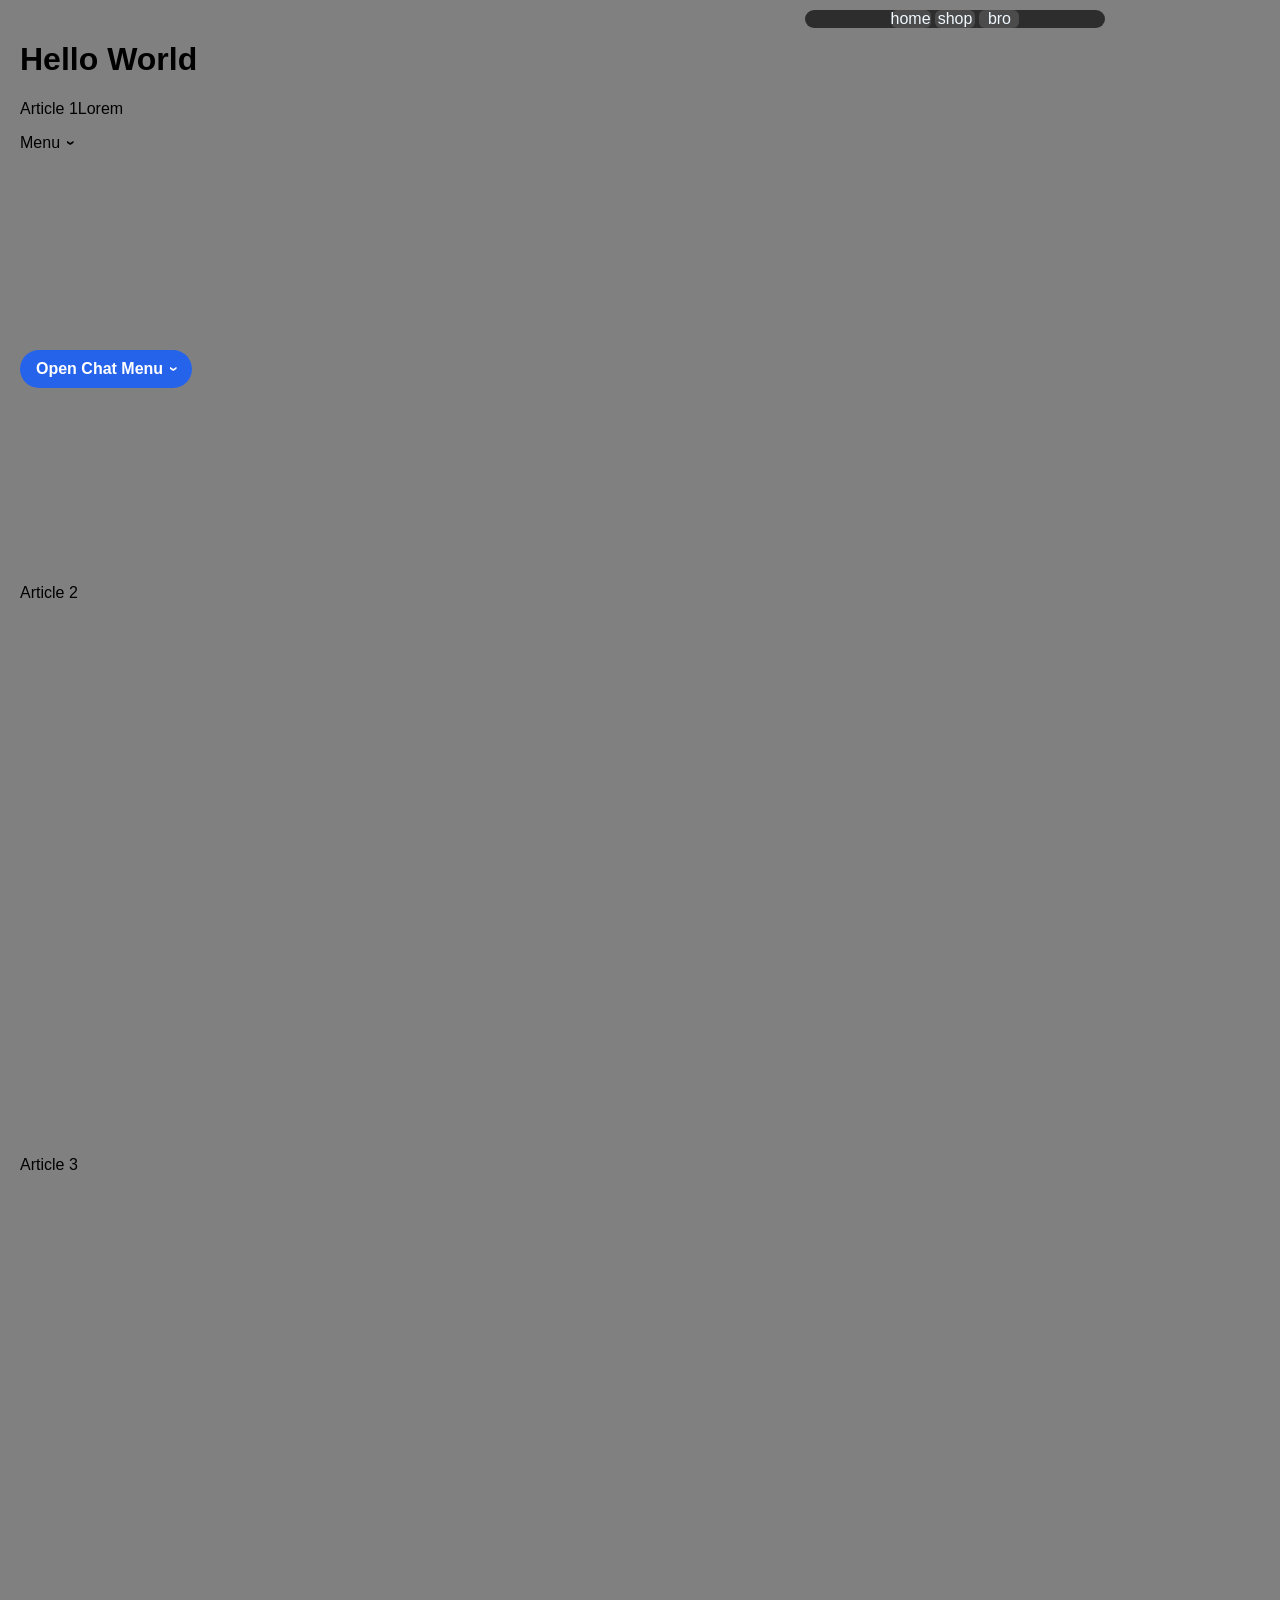
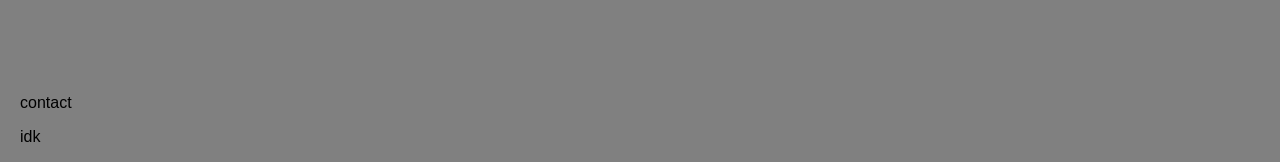
<file: Nav_Bar/index.html>
<!doctype html>
<html lang="en">
  <head>
    <meta charset="UTF-8" />
    <meta name="viewport" content="width=device-width, initial-scale=1.0" />
    <title>Resume</title>
    <link rel="stylesheet" href="styles.css" />
  </head>
  <body>
    <main>
      <nav>
        <div>
          <a class="li" href="#home">home</a>
          <a class="li" href="#shop">shop</a>
          <a class="li" href="#bro">bro</a>
        </div>
      </nav>
      <h1>Hello World</h1>
      <article id="home">
        <p>Article 1Lorem</p>
        <details>
          <summary>Menu</summary>
          <p>123</p>
        </details>
        <br />
        <br />
        <br />
        <br />
        <br />
        <br />
        <br />
        <br />
        <br />
        <br />
        <br />

        <details class="popover-details">
          <summary>Open Chat Menu</summary>

          <div class="chat-bubble">
            <p>👋 Need any help with your order?</p>
            <ul>
              <li><a href="#faq">Check FAQs</a></li>
              <li><a href="#support">Contact Support</a></li>
            </ul>
          </div>
        </details>
        <br />
        <br />
        <br />
        <br />
        <br />
        <br />
        <br />
        <br />
        <br />
        <br />
        <br />
      </article>
      <article id="shop">
        <p>Article 2</p>
        <br />
        <br />
        <br />
        <br />
        <br />
        <br />
        <br />
        <br />
        <br />
        <br />
        <br />
        <br />
        <br />
        <br />
        <br />
        <br />
        <br />
        <br />
        <br />
        <br />
        <br />
        <br />
        <br />
        <br />
        <br />
        <br />
        <br />
        <br />
        <br />
      </article>
      <article id="bro">
        <p>Article 3</p>
        <br />
        <br />
        <br />
        <br />
        <br />
        <br />
        <br />
        <br />
        <br />
        <br />
        <br />
        <br />
        <br />
        <br />
        <br />
        <br />
        <br />
        <br />
        <br />
        <br />
        <br />
        <br />
        <br />
        <br />
        <br />
        <br />
      </article>
    </main>
  </body>
  <footer>
    <p>contact</p>
    <p>idk</p>
  </footer>
</html>
</file>
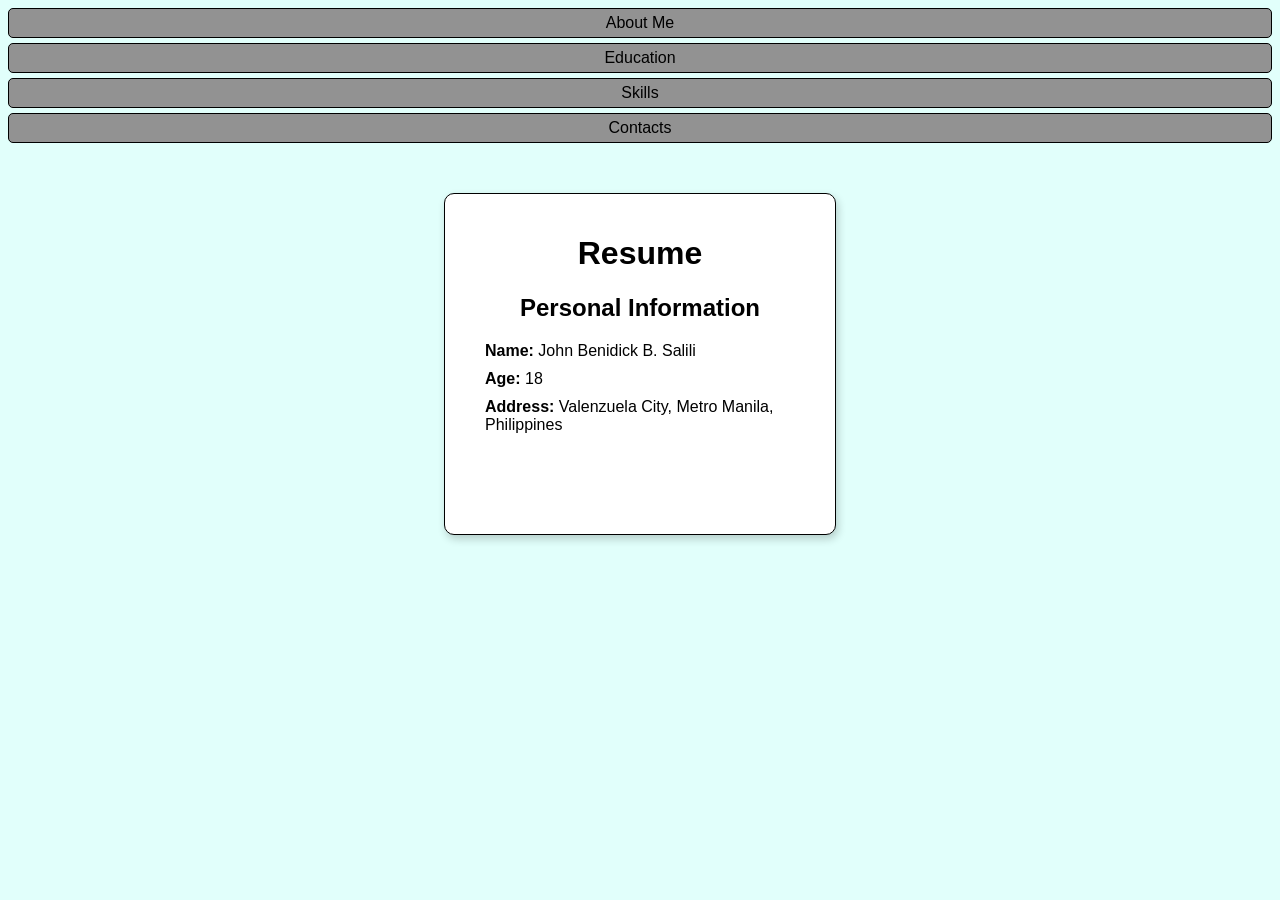
<file: Resume-Test/index.html>
<!DOCTYPE html>
<html lang="en">
<head>
    <meta charset="UTF-8">
    <meta name="viewport" content="width=device-width, initial-scale=1.0">
    <title>Resume</title>
    <link rel="stylesheet" href="real-main.css">
</head>
<body>
        <main>
            <nav>  
            <a target="_self" href="./about-me.html">About Me</a>
            <a target="_self" href="./education.html">Education</a>
            <a target="_self" href="./skills.html">Skills</a>
            <a target="_self" href="./contact.html">Contacts</a>
        </nav>
        <div>
            <h1>Resume</h1>
            <h2>Personal Information</h2>
            <p style="text-align: left; margin-left: 20px;"><b>Name:</b> John Benidick B. Salili</p>
            <p style="text-align: left; margin-left: 20px;"><b>Age:</b> 18</p>
            <p style="text-align: left; margin-left: 20px;"><b>Address:</b> Valenzuela City, Metro Manila, Philippines</p>
        </div>
        
    </main>
</body>
</html>
</file>
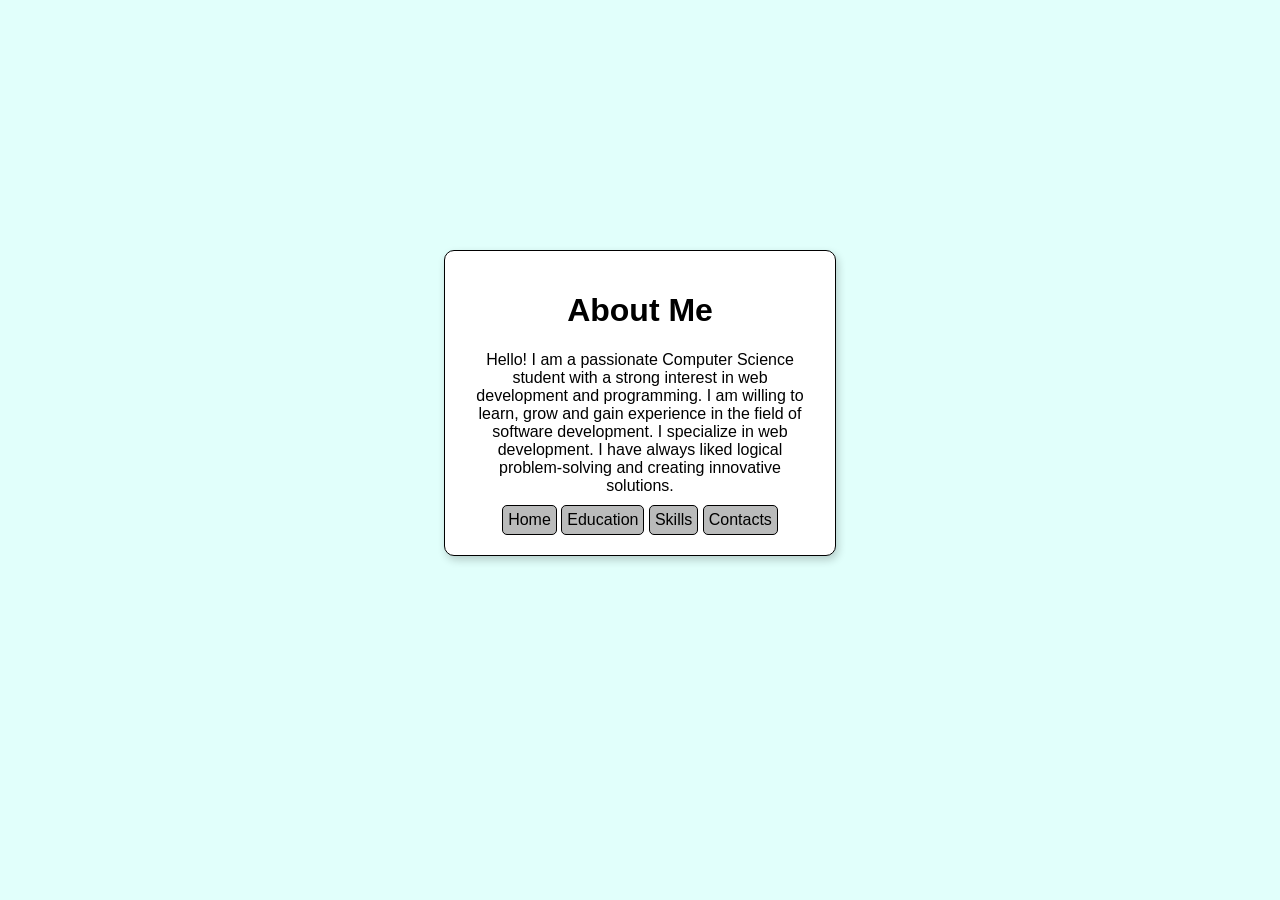
<file: real-main/about-me.html>
<!DOCTYPE html>
<html lang="en">
<head>
    <meta charset="UTF-8">
    <meta name="viewport" content="width=device-width, initial-scale=1.0">
    <title>Resume</title>
    <link rel="stylesheet" href="real-main.css">
</head>
<body>
    <main>
        <div>
         <h1>About Me</h1>
        <p>Hello! I am a passionate Computer Science student with a strong interest in web development and programming. 
        I am willing to learn, grow and gain experience in the field of software development. I specialize in web development. 
        I have always liked logical problem-solving and creating innovative solutions. </p>
        </div>
        <nav>
            <a target="_self" href="./home.html">Home</a>
            <a target="_self" href="./education.html">Education</a>
            <a target="_self" href="./skills.html">Skills</a>
            <a target="_self" href="./contact.html">Contacts</a>
        </nav>
    </main>
</body>
</html>
</file>
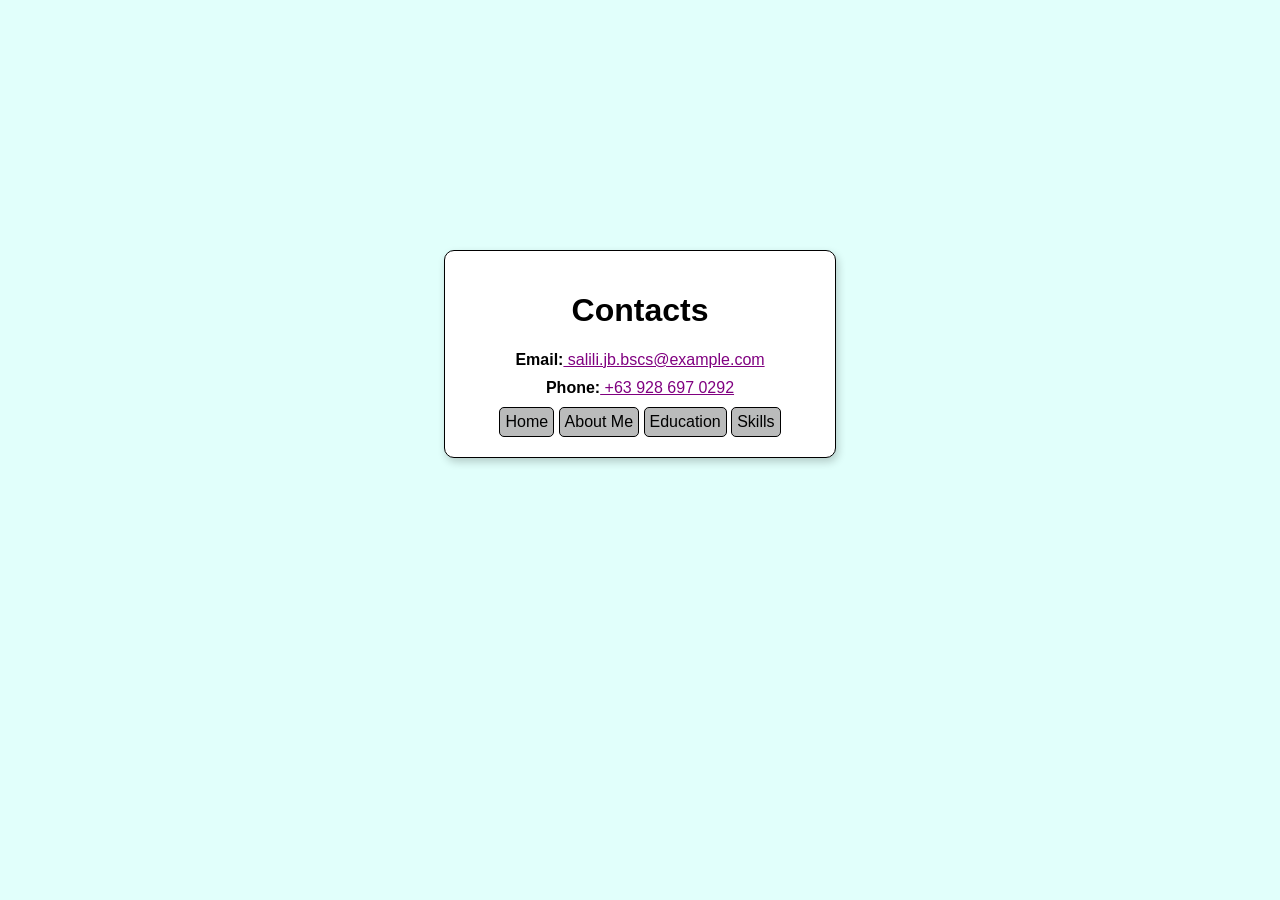
<file: real-main/contact.html>
<!DOCTYPE html>
<html lang="en">
<head>
    <meta charset="UTF-8">
    <meta name="viewport" content="width=device-width, initial-scale=1.0">
    <title>Resume</title>
    <link rel="stylesheet" href="real-main.css">
</head>
<body>
    <main>
        <div>
            <h1>Contacts</h1>
            <p><b>Email:</b><a class="mail" href="mailto:salili.jb.bscs@example.com"> salili.jb.bscs@example.com</a></p>
            <p><b>Phone:</b><a class="mail" href="tel:+639286970292"> +63 928 697 0292</a></p>
        </div>
        <nav>
            <a target="_self" href="./home.html">Home</a>
            <a target="_self" href="./about-me.html">About Me</a>
            <a target="_self" href="./education.html">Education</a>
            <a target="_self" href="./skills.html">Skills</a>
        </nav>
    </main>
</body>
</html>
</file>
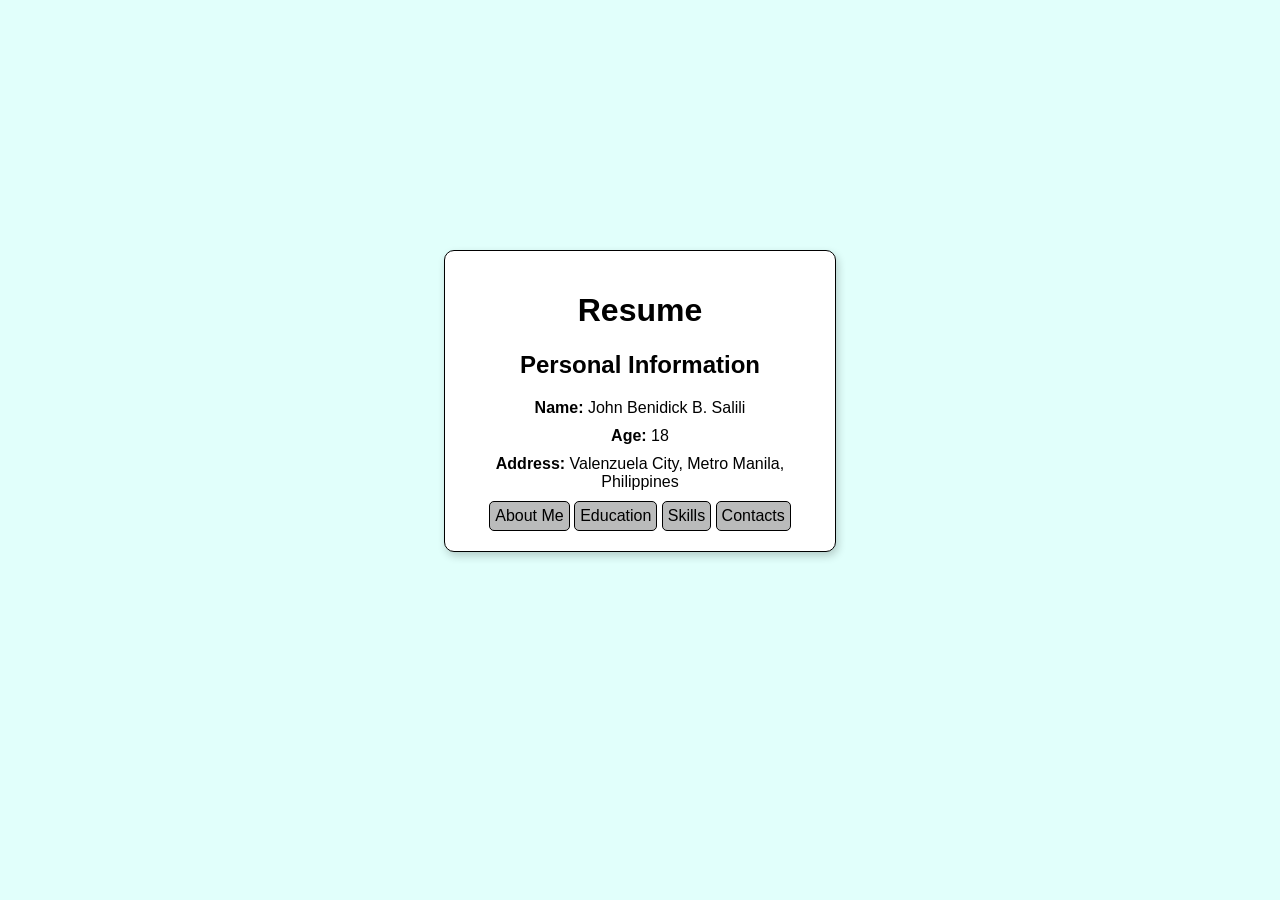
<file: real-main/home.html>
<!DOCTYPE html>
<html lang="en">
<head>
    <meta charset="UTF-8">
    <meta name="viewport" content="width=device-width, initial-scale=1.0">
    <title>Resume</title>
    <link rel="stylesheet" href="real-main.css">
</head>
<body>
        <main>
        <div>
            <h1>Resume</h1>
            <h2>Personal Information</h2>
            <p><b>Name:</b> John Benidick B. Salili</p>
            <p><b>Age:</b> 18</p>
            <p><b>Address:</b> Valenzuela City, Metro Manila, Philippines</p>
        </div>
        <nav>  
            <a target="_self" href="./about-me.html">About Me</a>
            <a target="_self" href="./education.html">Education</a>
            <a target="_self" href="./skills.html">Skills</a>
            <a target="_self" href="./contact.html">Contacts</a>
        </nav>
    </main>
</body>
</html>
</file>
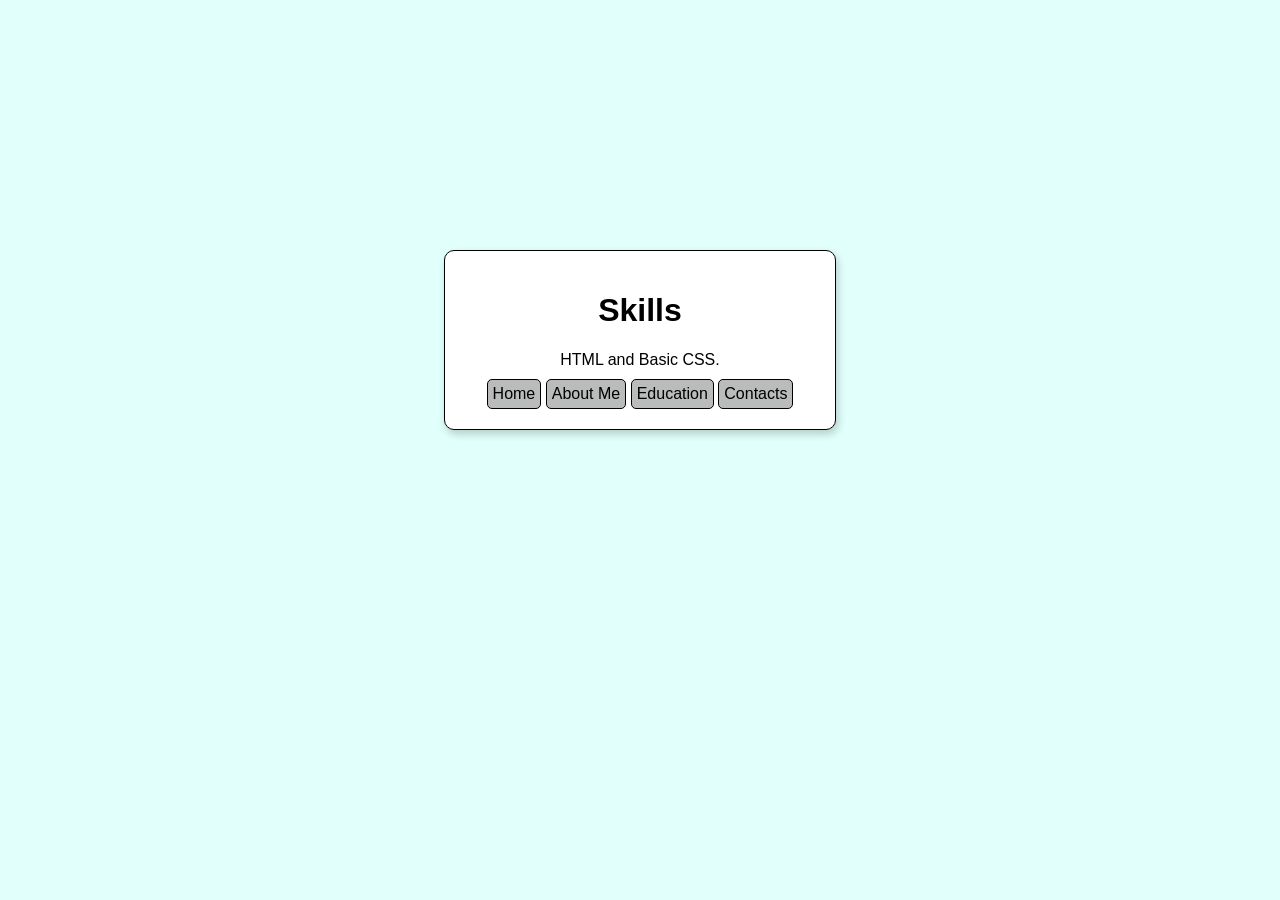
<file: real-main/skills.html>
<!DOCTYPE html>
<html lang="en">
<head>
    <meta charset="UTF-8">
    <meta name="viewport" content="width=device-width, initial-scale=1.0">
    <title>Resume</title>
    <link rel="stylesheet" href="real-main.css">
</head>
<body>
    <main>
        <div>
            <h1>Skills</h1>
            <p>HTML and Basic CSS.</p>
        </div>
        <nav>  
            <a target="_self" href="./home.html">Home</a>
            <a target="_self" href="./about-me.html">About Me</a>
            <a target="_self" href="./education.html">Education</a>
            <a target="_self" href="./contact.html">Contacts</a>
        </nav>
    </main>
</body>
</html>
</file>
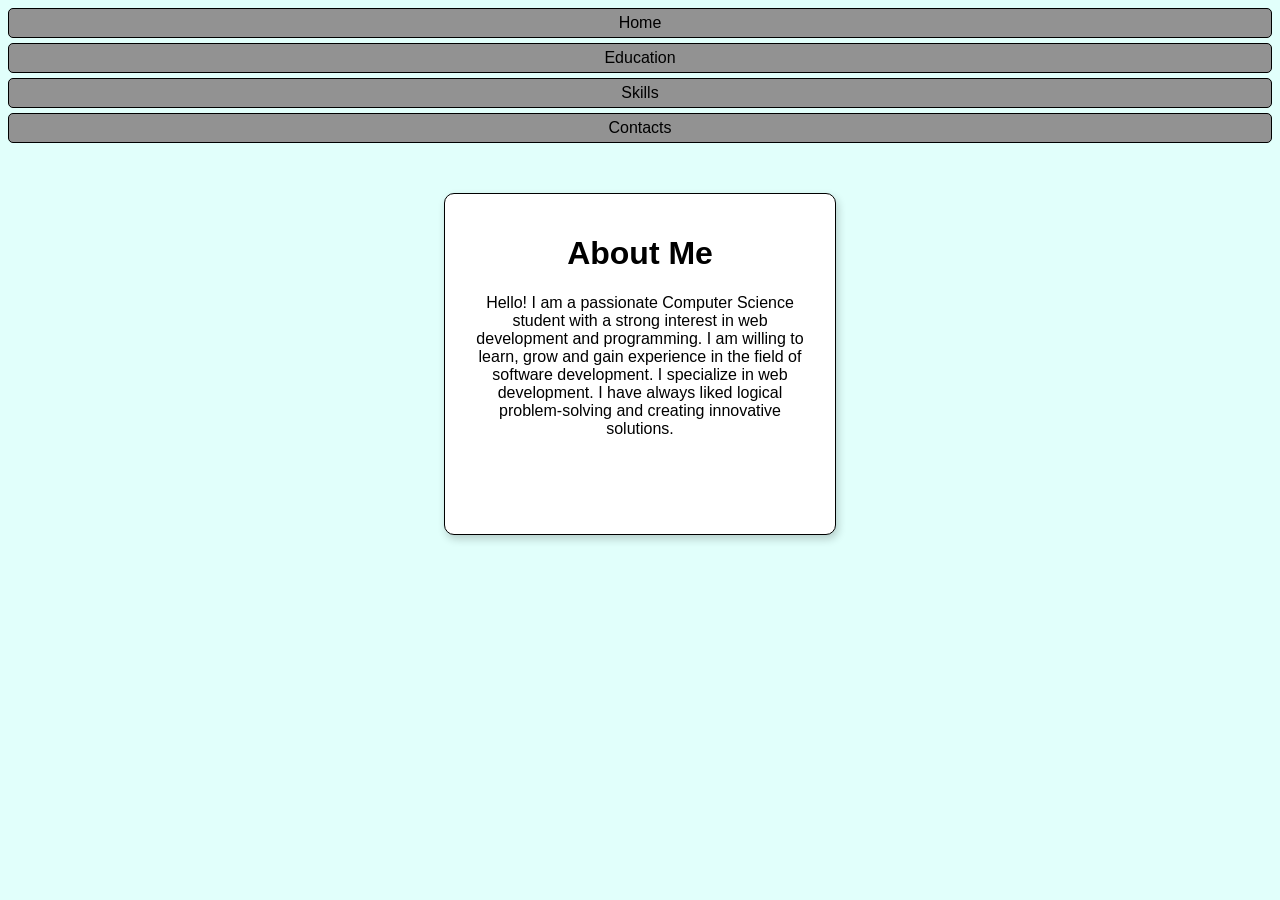
<file: Resume-Test/about-me.html>
<!DOCTYPE html>
<html lang="en">
<head>
    <meta charset="UTF-8">
    <meta name="viewport" content="width=device-width, initial-scale=1.0">
    <title>Resume</title>
    <link rel="stylesheet" href="real-main.css">
</head>
<body>
    <main>
        <nav>
            <a target="_self" href="./index.html">Home</a>
            <a target="_self" href="./education.html">Education</a>
            <a target="_self" href="./skills.html">Skills</a>
            <a target="_self" href="./contact.html">Contacts</a>
        </nav>
        <div>
         <h1>About Me</h1>
        <p>Hello! I am a passionate Computer Science student with a strong interest in web development and programming. 
        I am willing to learn, grow and gain experience in the field of software development. I specialize in web development. 
        I have always liked logical problem-solving and creating innovative solutions. </p>
        </div>
        
    </main>
</body>
</html>
</file>
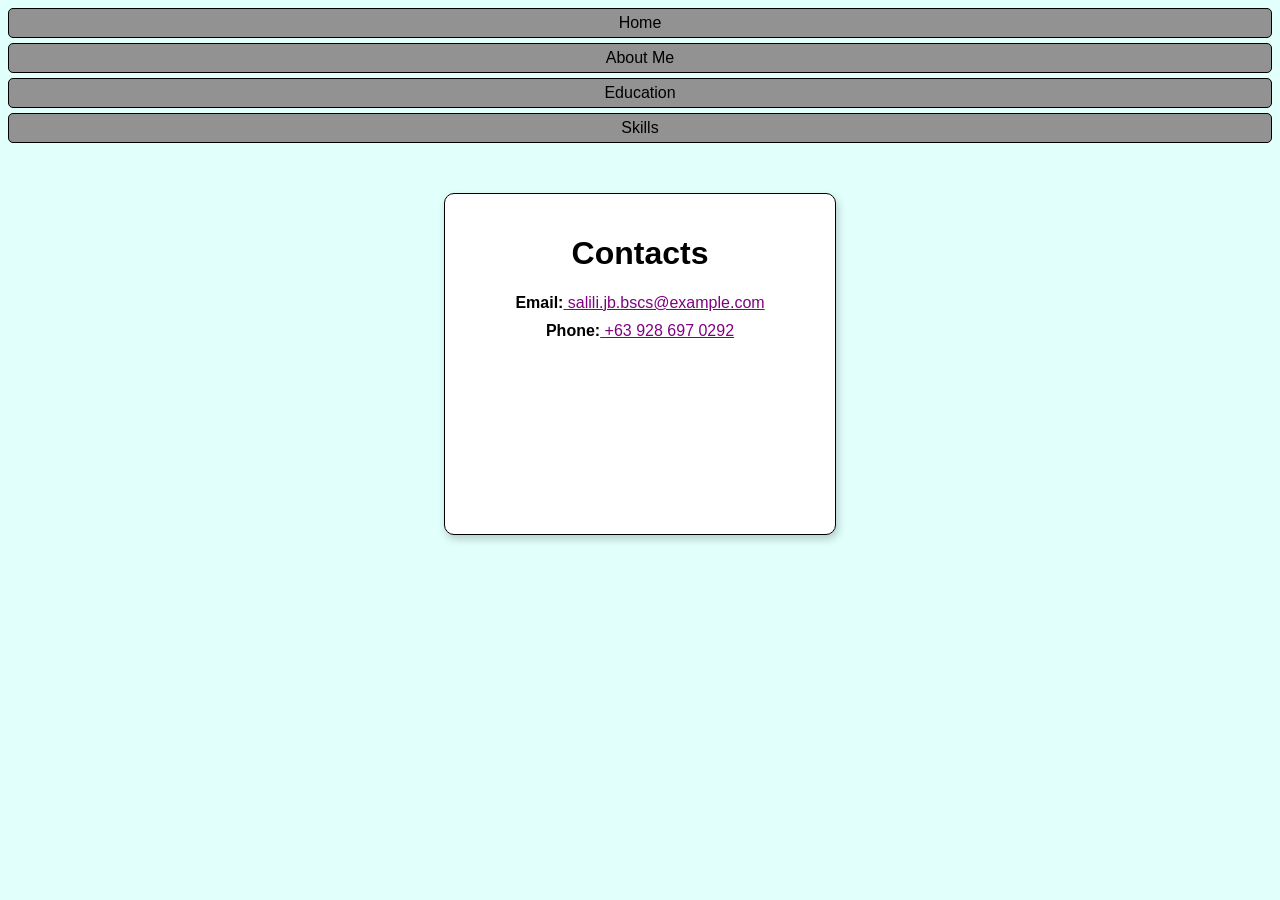
<file: Resume-Test/contact.html>
<!DOCTYPE html>
<html lang="en">
<head>
    <meta charset="UTF-8">
    <meta name="viewport" content="width=device-width, initial-scale=1.0">
    <title>Resume</title>
    <link rel="stylesheet" href="real-main.css">
</head>
<body>
    <main>
        <nav>
            <a target="_self" href="./index.html">Home</a>
            <a target="_self" href="./about-me.html">About Me</a>
            <a target="_self" href="./education.html">Education</a>
            <a target="_self" href="./skills.html">Skills</a>
        </nav>
        <div>
            <h1>Contacts</h1>
            <p><b>Email:</b><a class="mail" href="mailto:salili.jb.bscs@example.com"> salili.jb.bscs@example.com</a></p>
            <p><b>Phone:</b><a class="mail" href="tel:+639286970292"> +63 928 697 0292</a></p>
        </div>
        
    </main>
</body>
</html>
</file>
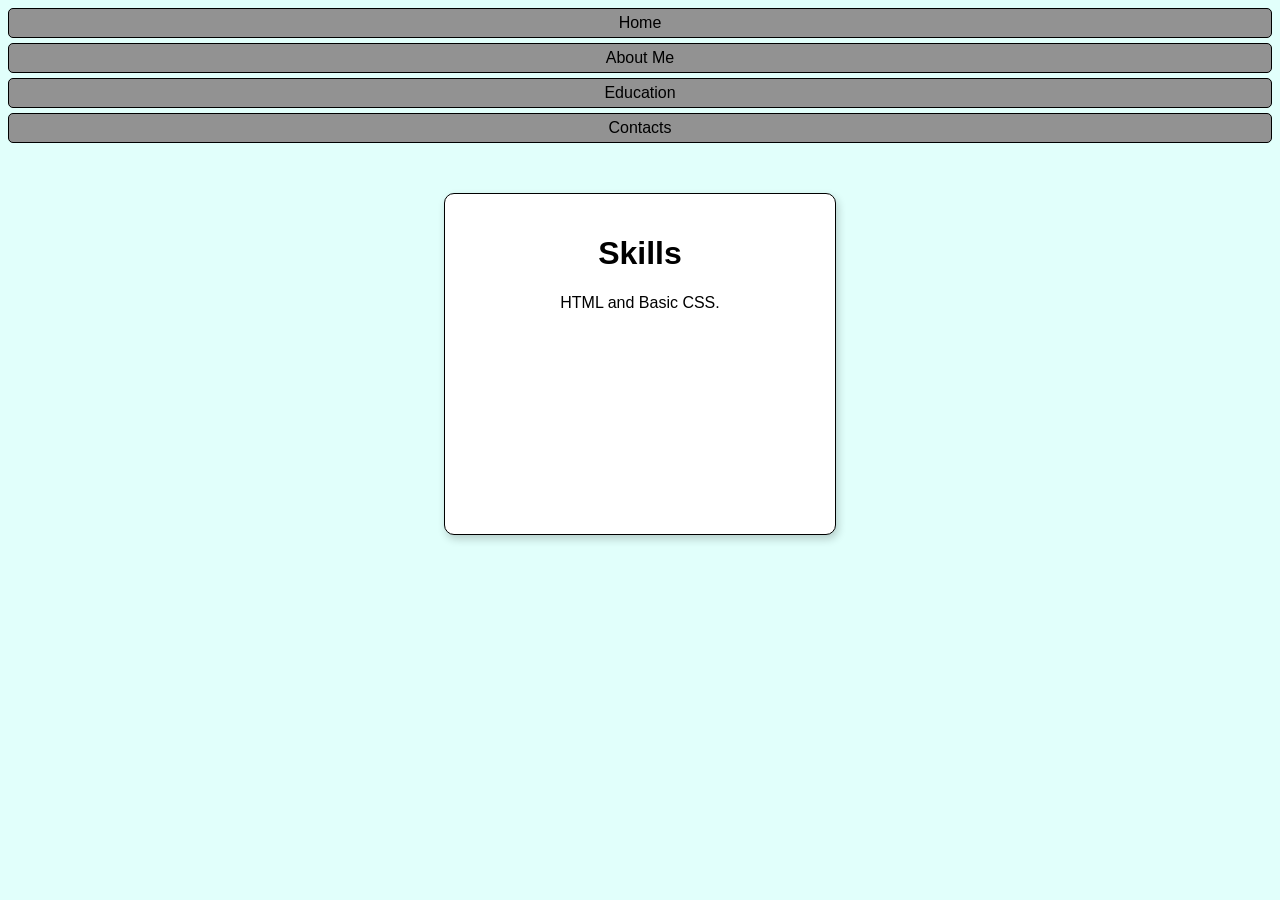
<file: Resume-Test/skills.html>
<!DOCTYPE html>
<html lang="en">
<head>
    <meta charset="UTF-8">
    <meta name="viewport" content="width=device-width, initial-scale=1.0">
    <title>Resume</title>
    <link rel="stylesheet" href="real-main.css">
</head>
<body>
    <main>
         <nav>  
            <a target="_self" href="./index.html">Home</a>
            <a target="_self" href="./about-me.html">About Me</a>
            <a target="_self" href="./education.html">Education</a>
            <a target="_self" href="./contact.html">Contacts</a>
        </nav>
        <div>
            <h1>Skills</h1>
            <p>HTML and Basic CSS.</p>
        </div>
       
    </main>
</body>
</html>
</file>
<file: Nav_Bar/styles.css>
html,
body {
  margin: 0;
  padding: 0;
  width: 100%;
  min-height: 100vh;
  display: flex;
  flex-direction: column;
  font-family: sans-serif;
  background-color: gray;
}

main {
  flex: 1;
  padding: 10px;
  margin: 10px;
}

div {
  background-color: rgb(45, 45, 45);
  width: 300px;
  margin: auto;
  text-align: center;
  border-radius: 12px;
  position: fixed;
  top: 10px;
  right: 175px;
}

.li {
  list-style-type: none;
  background-color: rgb(75, 75, 75);
  border-radius: 6px;
}

a,
.li {
  text-decoration: none;
  color: aliceblue;
  display: inline-block;
  width: 40px;
}

a:hover {
  background-color: aliceblue;
  color: black;
}

footer {
  background-color: gray;
  width: 100%;
  box-sizing: border-box;
  padding-left: 20px;
}

summary {
  list-style: none;
  cursor: pointer;
  display: flex;
  gap: 8px;
  align-items: center;
}

summary::after {
  content: "›";
  font-size: 16px;
  font-weight: bold;
  transform: rotate(90deg);
  transition: transform 0.1s ease;
}

details[open] summary::after {
  transform: rotate(-90deg); /* Points UP when opened */
}

/* Container needs relative positioning so the bubble aligns to it */
.popover-details {
  position: relative;
  display: inline-block;
}

/* Style the summary button */
.popover-details summary {
  padding: 10px 16px;
  background-color: #2563eb;
  color: white;
  border-radius: 20px;
  cursor: pointer;
  list-style: none;
  font-weight: 600;
}

.popover-details summary::-webkit-details-marker {
  display: none;
}

/* The Chat Bubble Body */
.chat-bubble {
  position: absolute;
  top: 100%; /* Positions the bubble right below the summary */
  left: 135px;
  margin-top: 12px; /* Leaves room for the top pointer arrow */

  width: 50px;
  padding: 16px;
  background-color: #ffffff;
  color: #1f2937;
  border-radius: 12px;

  /* Creates a floating card/bubble effect */
  box-shadow:
    0 10px 25px -5px rgba(0, 0, 0, 0.15),
    0 8px 10px -6px rgba(0, 0, 0, 0.1);
  z-index: 100;
}

/* The Top Arrow Pointer (pointing UP towards the button) */
.chat-bubble::before {
  content: "";
  position: absolute;
  top: -8px; /* Pulls triangle above the bubble top edge */
  left: 12px; /* Aligns triangle towards the left side/button */

  /* Drawn using transparent CSS borders */
  width: 0;
  height: 0;
  border-left: 8px solid transparent;
  border-right: 8px solid transparent;
  border-bottom: 8px solid white; /* Same color as bubble background */
}
</file>
<file: Resume-Test/real-main.css>
* {
    font-family: sans-serif;
}

.mail {
    color: purple;
}

nav a {
    text-decoration: none;
    width: 50;
    height: 50;
    color: inherit;
    display: block;
    background-color: #929292;
    padding: 5px;
    border-radius: 5px;
    border: 1px solid #000;
    margin-top: 5px;
    position: sticky;

}

li {
     list-style: none;
}

body {
    background-color: #e1fffb;
    text-align: center;
}

div {
    background-color: #fff;
    width: 350px;
    margin: auto;
    margin-top: 50px;
    padding: 20px;
    border-radius: 10px;
    border: 1px solid #000;
    box-shadow: 2px 4px 8px 0px rgba(0, 0, 0, 0.2);
    min-height: 300px;
}

p {
    margin: 10px;
}
</file>
<file: real-main/real-main.css>
* {
    font-family: sans-serif;
}

.mail {
    color: purple;
}

nav a {
    text-decoration: none;
    color: inherit;
    display: inline-block;
    background-color: #babbbb;
    padding: 5px;
    border-radius: 5px;
    border: 1px solid #000;

}

li {
     list-style: none;
}

body {
    background-color: #e1fffb;
    text-align: center;
}

main {
    background-color: #fff;
    width: 350px;
    margin: auto;
    margin-top: 250px;
    padding: 20px;
    border-radius: 10px;
    border: 1px solid #000;
    box-shadow: 2px 4px 8px 0px rgba(0, 0, 0, 0.2);
}

p {
    margin: 10px;
}
</file>
